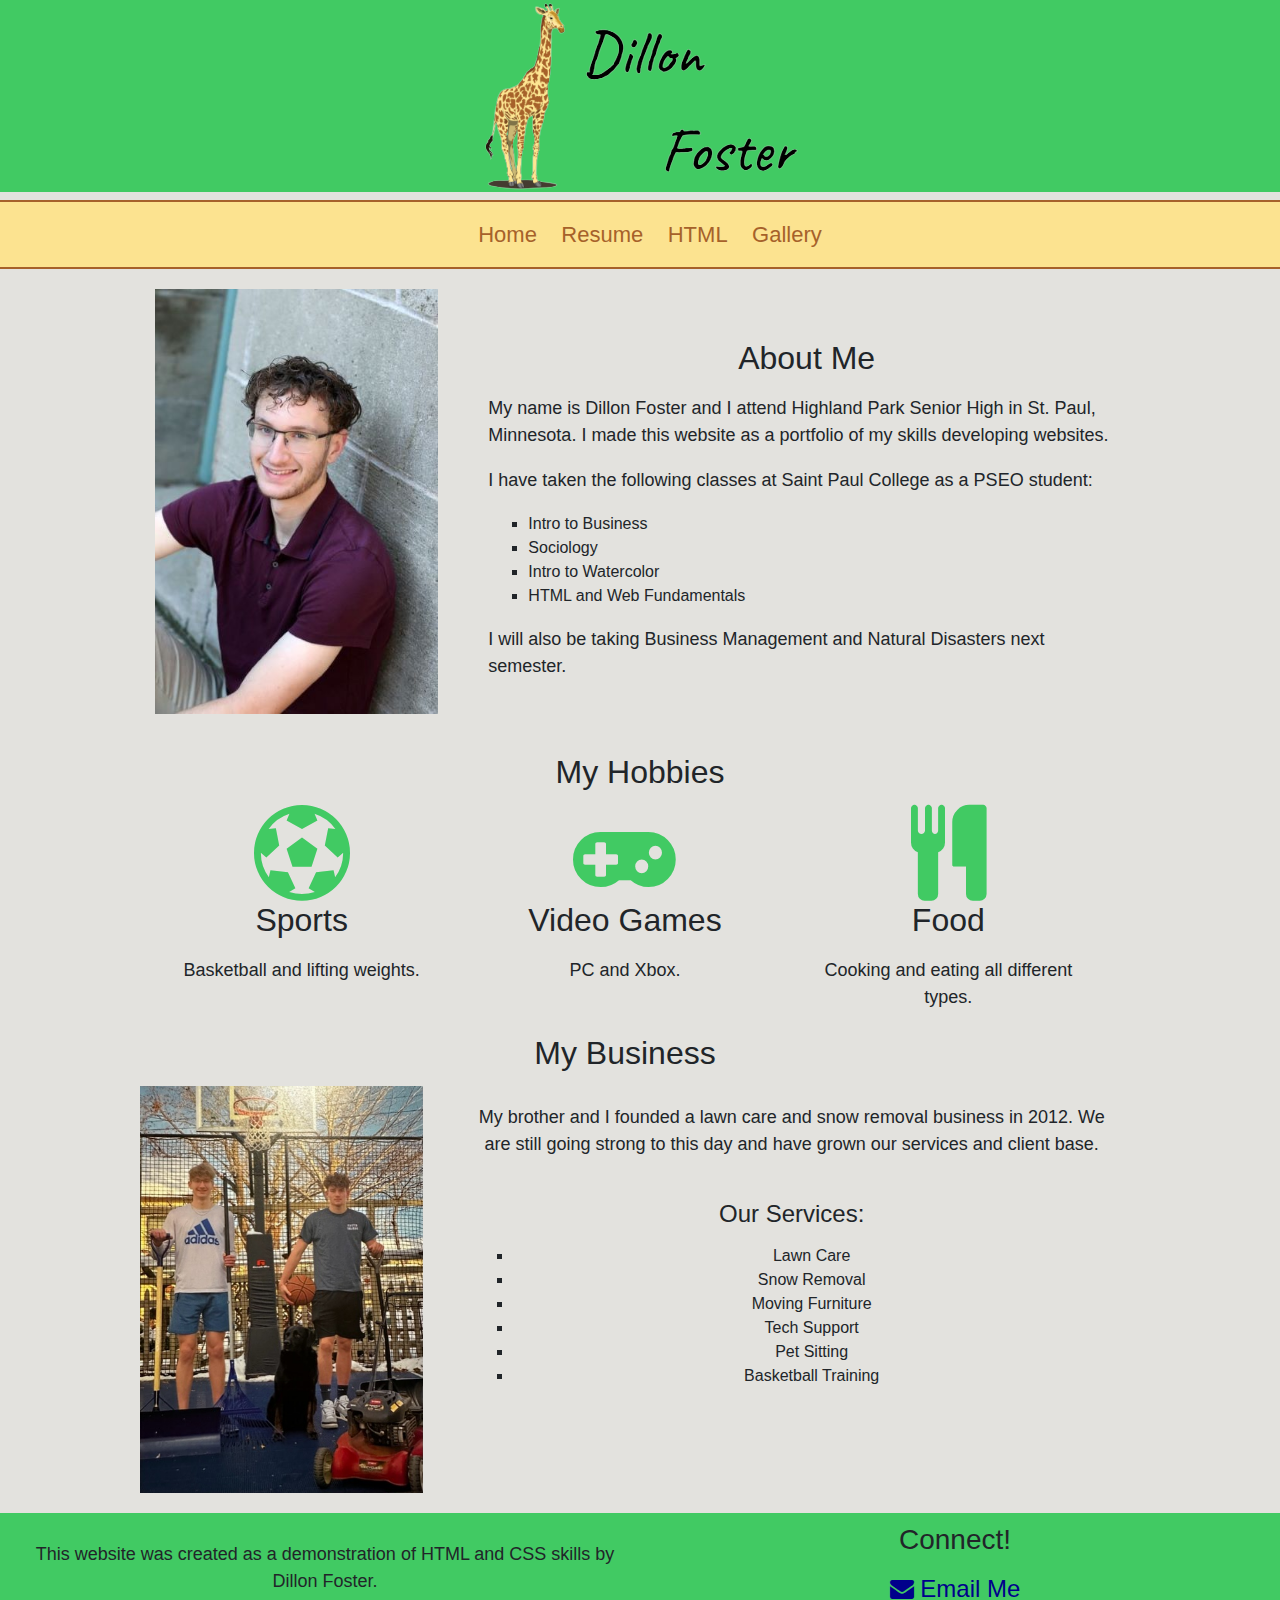
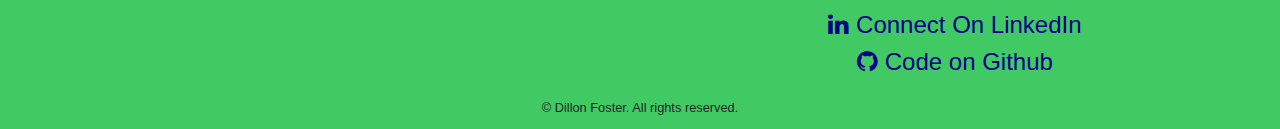
<file: index.html>
<!DOCTYPE html>
<html lang="en">
<head>
	<meta charset="utf-8">
	<meta name="viewport" content="width=device-width, initial-scale=1.0">
	<title>WEBSITE NAME::PAGE NAME</title>
	<link rel="stylesheet" href="https://cdnjs.cloudflare.com/ajax/libs/font-awesome/4.7.0/css/font-awesome.min.css">
	<link rel="stylesheet" href="https://cdn.jsdelivr.net/npm/bootstrap@4.6.1/dist/css/bootstrap.min.css">
	<link rel="stylesheet" href="style.css">
	<meta name="description" content="This is the homepage for Dillon Foster, a highschool student.">
</head>

<body>

	<header>
		<h1>
			<img src="images/logo.png" class="logo" alt="logo" height="192" width="318">
		</h1>
	</header>

	<nav>
		<ul>
			<li><a href="index.html">Home</a></li>
			<li><a href="resume.html">Resume</a></li>
			<li><a href="html.html">HTML</a></li>
			<li><a href="gallery.html">Gallery</a></li>
		</ul>
	</nav>

	<main>
		<div class="container-fluid">
			<div class="row">
				<div class="col-sm-4">
					<img src="images/senior photo.jpg" class="pic">
				</div>
				<div class="col-sm-8">
					<div class="about">
						<h2>About Me</h2>
						<p>My name is Dillon Foster and I attend Highland Park Senior High in St. Paul, Minnesota. I made this website as a portfolio of my skills developing websites.</p>
						<P>I have taken the following classes at Saint Paul College as a PSEO student:</P>
						<ul>
							<li>Intro to Business</li>
							<li>Sociology</li>
							<li>Intro to Watercolor</li>
							<li>HTML and Web Fundamentals</li>
						</ul>
						<p>I will also be taking Business Management and Natural Disasters next semester.</p>
					</div>
				</div>
				<div class="mid">
					<h2>My Hobbies</h2>
				</div>
			<div class="row big-3">
				<div class="col-sm-4">	
					<i class="fa fa-futbol-o" aria-hidden="true"></i>
					<h2>Sports</h2>
					<p>Basketball and lifting weights.</p>
				</div>
			<div class="col-sm-4">
				<i class="fa fa-gamepad"></i>
				<h2>Video Games</h2>
				<p>PC and Xbox.</p>
			</div>
			<div class="col-sm-4">
				<i class="fa fa-cutlery"></i>
				<h2>Food</h2>
				<p>Cooking and eating all different types.</p>
			</div>
			<div class="mid">
				<h2>My Business</h2>
			</div>
			<div class="row">
				<div class="col-sm-4">
					<img src="images/business.jpg" class="pic">
				</div>
				<div class="col-sm-8">
					<p>My brother and I founded a lawn care and snow removal business in 2012. We are still going strong to this day and have grown our services and client base.</p><br>
					<h4>Our Services:</h4>
					<ul>
						<li>Lawn Care</li>
						<li>Snow Removal</li>
						<li>Moving Furniture</li>
						<li>Tech Support</li>
						<li>Pet Sitting</li>
						<li>Basketball Training</li>
					</ul>
				</div>
			</div>
		</div>
	</main>

	<footer>
		<div class="container-fluid">
			<div class="row">
				<div class="col-lg-6">
					<p>This website was created as a demonstration of HTML and CSS skills by Dillon Foster. 
				</div>
				<div class="col-lg-6">
					<h3>Connect!</h3>
					<p><a href="fosterdillon032@gmail.com" target="_blank">
						<h4><i class="fa fa-envelope"></i>  Email Me</h4>
					</a>
					<a href="https://www.linkedin.com/in/dillon-foster-11196b17b" target="_blank">
						<h4><i class="fa fa-linkedin"></i> Connect On LinkedIn</h4>
					</a>
					<a href="https://github.com/DillonF23" target="_blank">
						<h4><i class="fa fa-github"></i> Code on Github</h4>
					</a>
					</p>
				</div>
			</div>
		</div>
		<small>&copy; Dillon Foster. All rights reserved.</small>
	</footer>

	<!--jQuery, Popper, and Bootstrap Javascript files-->
	<script src="https://cdn.jsdelivr.net/npm/jquery@3.6.0/dist/jquery.slim.min.js"></script>
	<script src="https://cdn.jsdelivr.net/npm/popper.js@1.16.1/dist/umd/popper.min.js"></script>
	<script src="https://cdn.jsdelivr.net/npm/bootstrap@4.6.1/dist/js/bootstrap.bundle.min.js"></script>

</body>
</html>
</file>
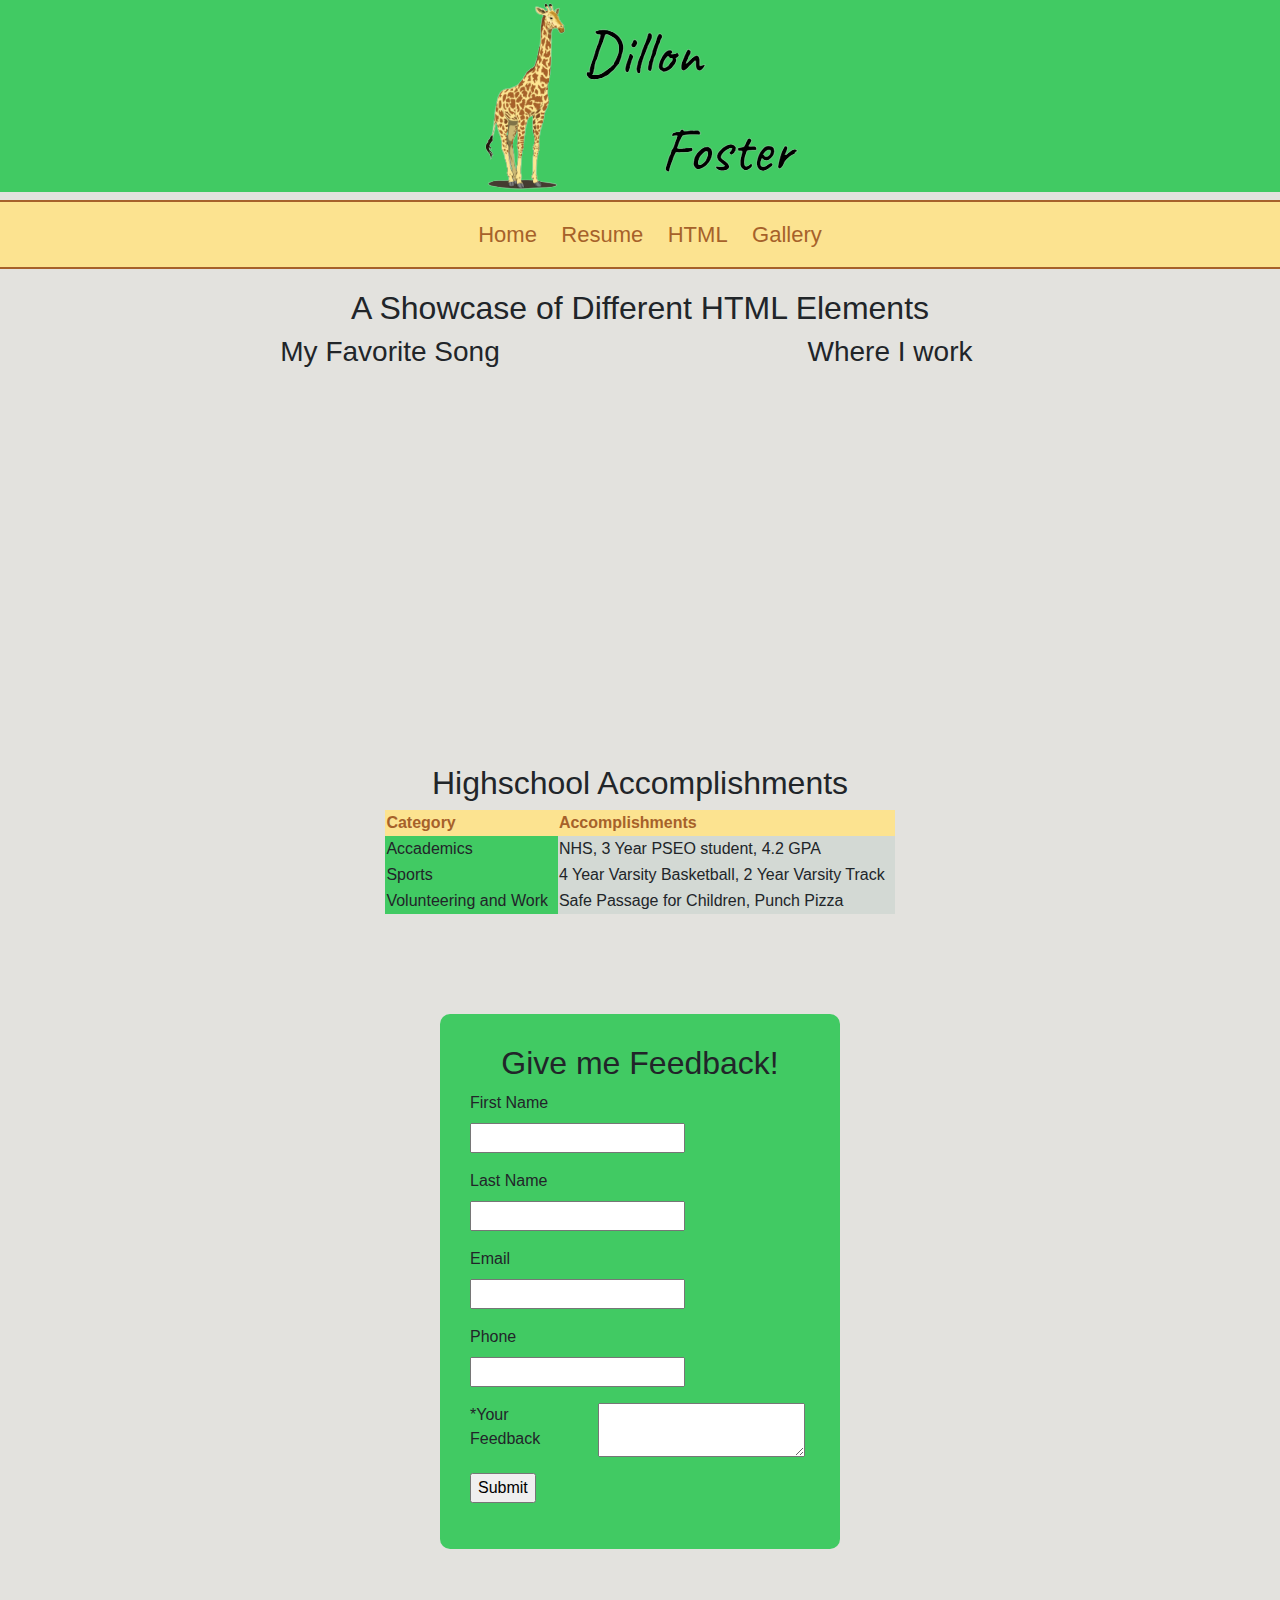
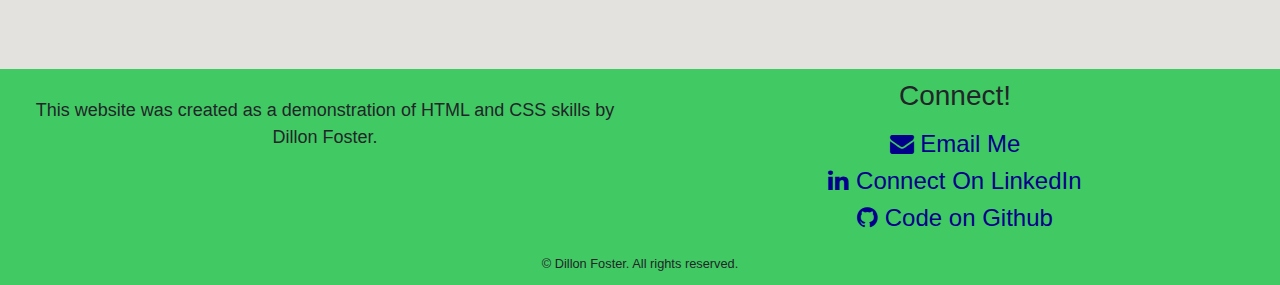
<file: html.html>
<!DOCTYPE html>
<html lang="en">
<head>
	<meta charset="utf-8">
	<meta name="viewport" content="width=device-width, initial-scale=1.0">
	<title>WEBSITE NAME::PAGE NAME</title>
	<link rel="stylesheet" href="https://cdnjs.cloudflare.com/ajax/libs/font-awesome/4.7.0/css/font-awesome.min.css">
	<link rel="stylesheet" href="https://cdn.jsdelivr.net/npm/bootstrap@4.6.1/dist/css/bootstrap.min.css">
	<link rel="stylesheet" href="style.css">
	<meta name="description" content="This is a showcase of HTML by Dillon Foster, a highschool student.">
</head>

<body>

	<header>
		<h1>
			<img src="images/logo.png" class="logo" alt="logo" height="192" width="318">
		</h1>
	</header>

	<nav>
		<ul>
			<li><a href="index.html">Home</a></li>
			<li><a href="resume.html">Resume</a></li>
			<li><a href="html.html">HTML</a></li>
			<li><a href="gallery.html">Gallery</a></li>
		</ul>
	</nav>

	<main>
		<h2>A Showcase of Different HTML Elements</h2>
		<div class="container-fluid">
			<div class="row">
				<div class="col-sm-6">
					<h3>My Favorite Song</h3>
					<iframe style="border-radius:12px" src="https://open.spotify.com/embed/track/7GX5flRQZVHRAGd6B4TmDO?utm_source=generator" width="100%" height="380" frameBorder="0" allowfullscreen="" allow="autoplay; clipboard-write; encrypted-media; fullscreen; picture-in-picture"></iframe>
				</div>
				<div class="col-sm-6">
					<h3>Where I work</h3>
					<iframe src="https://www.google.com/maps/embed?pb=!1m18!1m12!1m3!1d45268.53298624338!2d-93.23625686875002!3d44.8361634!2m3!1f0!2f0!3f0!3m2!1i1024!2i768!4f13.1!3m3!1m2!1s0x87f62dd0f576d29b%3A0xaf5da364122b1843!2sPunch%20Pizza%20Eagan!5e0!3m2!1sen!2sus!4v1670567535345!5m2!1sen!2sus" width="100%" height="380" style="border:0;" allowfullscreen="" loading="lazy" referrerpolicy="no-referrer-when-downgrade"></iframe>
				</div>
			</div>
			<div class="row">
				<div class="col-sm-12">
					<h2>Highschool Accomplishments</h2>
					<table class="center">
						<tr>
							<th>Category</th>
							<th>Accomplishments</th>
						</tr>
						<tr>
							<td>Accademics</td>
							<td>NHS, 3 Year PSEO student, 4.2 GPA</td>
						</tr>
						<tr>
							<td>Sports</td>
							<td>4 Year Varsity Basketball, 2 Year Varsity Track &nbsp</td>
						</tr>
						<tr>
							<td>Volunteering and Work &nbsp</td>
							<td>Safe Passage for Children, Punch Pizza</td>
						</tr>
					</table>
				</div>
			</div>
			<div class="row">
				<div class="col-sm-12">
					<div class="feedback">
						<h2>Give me Feedback!</h2>
						<form method="post"
							action="https://webdevstudents.com/portfolio/submit-form.php">
							<label for="first_name">First Name</label>
							<input type="text" id="first_name" name="first_name" >
							<label for="last_name">Last Name</label>
							<input type="text" id="last_name" name="last_name" >
							<label for="email">Email</label>
							<input type="text" id="email" name="email" >
							<label for="email">Phone</label>
							<input type="text" id="phone" name="phone">
							<label for="comments">*Your Feedback</label> 
							<textarea id="comments" name="comments" required></textarea>
							<input type="submit" value="Submit">
						</form>
					</div>
				</div>
			</div>
		</div>
	</main>

	<footer>
		<div class="container-fluid">
			<div class="row">
				<div class="col-lg-6">
					<p>This website was created as a demonstration of HTML and CSS skills by Dillon Foster. 
				</div>
				<div class="col-lg-6">
					<h3>Connect!</h3>
					<p><a href="fosterdillon032@gmail.com" target="_blank">
						<h4><i class="fa fa-envelope"></i>  Email Me</h4>
					</a>
					<a href="https://www.linkedin.com/in/dillon-foster-11196b17b" target="_blank">
						<h4><i class="fa fa-linkedin"></i> Connect On LinkedIn</h4>
					</a>
					<a href="https://github.com/DillonF23" target="_blank">
						<h4><i class="fa fa-github"></i> Code on Github</h4>
					</a>
					</p>
				</div>
			</div>
		</div>
		<small>&copy; Dillon Foster. All rights reserved.</small>
	</footer>

	<!--jQuery, Popper, and Bootstrap Javascript files-->
	<script src="https://cdn.jsdelivr.net/npm/jquery@3.6.0/dist/jquery.slim.min.js"></script>
	<script src="https://cdn.jsdelivr.net/npm/popper.js@1.16.1/dist/umd/popper.min.js"></script>
	<script src="https://cdn.jsdelivr.net/npm/bootstrap@4.6.1/dist/js/bootstrap.bundle.min.js"></script>
	
</body>
</html>
</file>
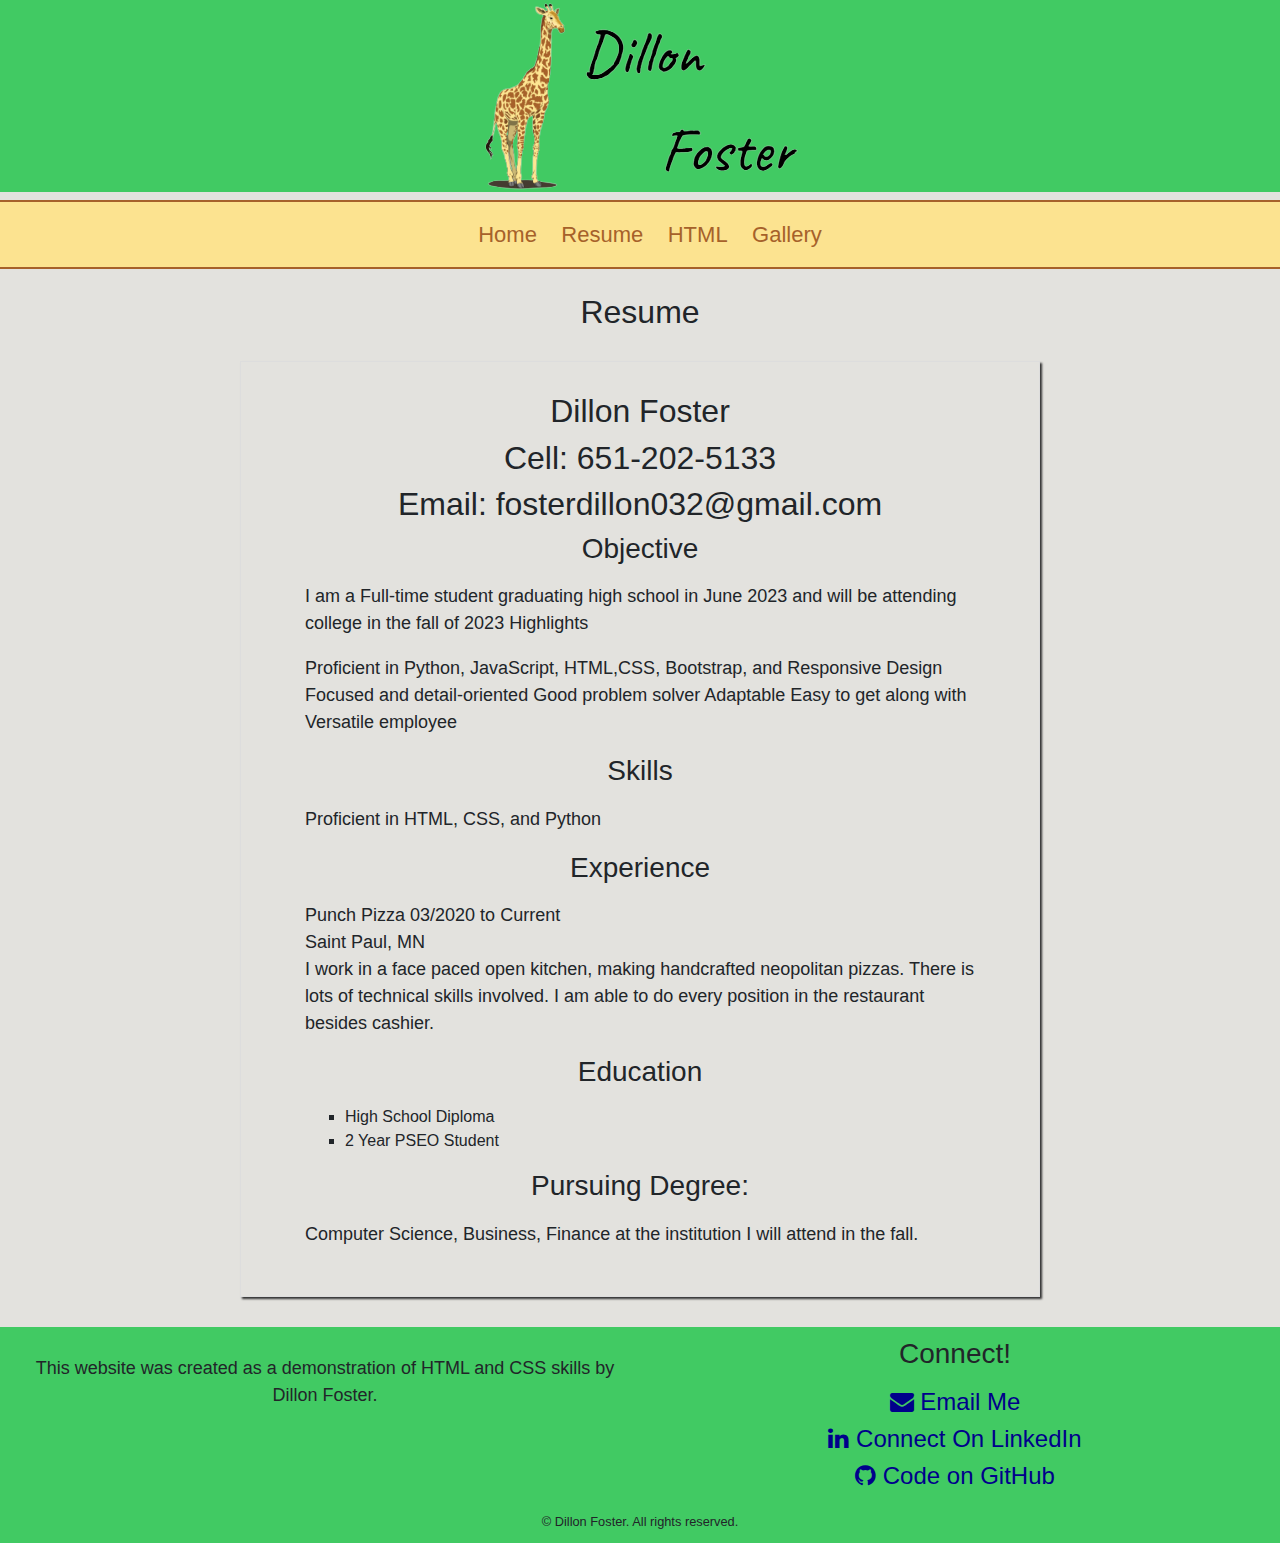
<file: resume.html>
<!DOCTYPE html>
<html lang="en">
<head>
	<meta charset="utf-8">
	<meta name="viewport" content="width=device-width, initial-scale=1.0">
	<title>WEBSITE NAME::PAGE NAME</title>
	<link rel="stylesheet" href="https://cdnjs.cloudflare.com/ajax/libs/font-awesome/4.7.0/css/font-awesome.min.css">
	<link rel="stylesheet" href="https://cdn.jsdelivr.net/npm/bootstrap@4.6.1/dist/css/bootstrap.min.css">
	<link rel="stylesheet" href="style.css">
	<meta name="description" content="This is the resume for Dillon Foster, a highschool student.">

</head>

<body>

	<header>
		<h1>
			<img src="images/logo.png" class="logo" alt="logo" height="192" width="318">
		</h1>
	</header>
	
	<nav>
		<ul>
			<li><a href="index.html">Home</a></li>
			<li><a href="resume.html">Resume</a></li>
			<li><a href="html.html">HTML</a></li>
			<li><a href="gallery.html">Gallery</a></li>
		</ul>
	</nav>
	<Br>
	<h2>Resume</h2>
	<main class="resume">
		<div class="container-row">
			<div class="row">
				<div class="col-sm-12">
					<h2>Dillon Foster</h2>
					<h2>Cell: 651-202-5133</h2>
					<h2>Email: fosterdillon032@gmail.com</h2>
					<h3>Objective</h3>
					<p>I am a Full-time student graduating high school in June 2023  and will be attending college in the fall of 2023
					Highlights</p>

					<p>Proficient in Python, JavaScript, HTML,CSS, Bootstrap, and Responsive Design<br>
					Focused and detail-oriented
					Good problem solver
					Adaptable
					Easy to get along with
					Versatile employee
					</p>

					<h3>Skills</h3>
					<p>Proficient in HTML, CSS, and Python</p>
					<h3>Experience</h3>
					<p>Punch Pizza 03/2020 to Current<br>
					Saint Paul, MN<br>
					I work in a face paced open kitchen, making handcrafted neopolitan pizzas. There is lots of technical skills involved. I am able to do every position in the restaurant besides cashier.</p>

					<h3>Education</h3>
					<ul>
						<li>High School Diploma</li>
						<li>2 Year PSEO Student</li>
					</ul>
					<h3>Pursuing Degree:</h3> 
					<p>Computer Science, Business, Finance at the institution I will attend in the fall.</p>
				</div>
			</div>
		</div>
	</main>

	<footer>
		<div class="container-fluid">
			<div class="row">
				<div class="col-lg-6">
					<p>This website was created as a demonstration of HTML and CSS skills by Dillon Foster. 
				</div>
				<div class="col-lg-6">
					<h3>Connect!</h3>
					<p><a href="fosterdillon032@gmail.com" target="_blank">
						<h4><i class="fa fa-envelope"></i>  Email Me</h4>
					</a>
					<a href="https://www.linkedin.com/in/dillon-foster-11196b17b" target="_blank">
						<h4><i class="fa fa-linkedin"></i> Connect On LinkedIn</h4>
					</a>
					<a href="https://github.com/DillonF23" target="_blank">
						<h4><i class="fa fa-github"></i> Code on GitHub</h4>
					</a>
					</p>
				</div>
			</div>
		</div>
		<small>&copy; Dillon Foster. All rights reserved.</small>
	</footer>
	
	<!--jQuery, Popper, and Bootstrap Javascript files-->
	<script src="https://cdn.jsdelivr.net/npm/jquery@3.6.0/dist/jquery.slim.min.js"></script>
	<script src="https://cdn.jsdelivr.net/npm/popper.js@1.16.1/dist/umd/popper.min.js"></script>
	<script src="https://cdn.jsdelivr.net/npm/bootstrap@4.6.1/dist/js/bootstrap.bundle.min.js"></script>

</body>
</html>
</file>
<file: style.css>
##template##

header{
	text-align: center;
	background-color: #41CA63;
}
h1{
	text-align: center;
	background-color: #41CA63;
	padding-bottom: 0px;
}

h2{
	text-align: center;
}

h3{
	text-align: center;
}

body{
	font-family: 'Montserrat', sans-serif;
	margin: 0;
	background-color: #e3e2de;
}

nav{
	background-color: #FCE390;
	border-top: 2px solid #A6612A;
	border-bottom: 2px solid #A6612A;
}
nav ul{
	list-style-type: none;
	text-align: center;
}

nav li{
	display: inline;
}

nav a{
	text-decoration: none;
	padding-right: 20px;
	font-size: 22px;
}

nav a:link{
	color: #A6612A;
}

nav a:visited{
	color: #A6612A;
}

nav a:hover{
	color: black;
}

nav a:active{
	color: black
}

a:link{
	color: darkblue;
}

a:visited{
	color: darkblue;
}

a:hover{
	color: lightblue;
}

a:active{
	color: black
}

main{
	max-width: 1000px;
	margin: 20px auto;
}

.about{
	padding-top: 50px;
	padding-bottom: 50px;
}

div{
	display: block;
}

.pic{
	float: left;
	max-width: 100%;
	height: auto;
	display: block;
	padding-right: 20px;
}

p{
	font-size: 18px;
	display: block;
	margin-block-start: 1em;
	margin-block-end: 1em;
	margin-inline-start: 0px;
	margin-inline-end: 0px;
}

.about ul{
	overflow: hidden;
}
ul{
	display: block;
	list-style-type: square;
	margin-block-start: 1em;
	margin-block-end: 1em;
	margin-inline-start: 0px;
	margin-inline-end: 0px;
	padding-inline-start: 40px;
}

footer{
	text-align: center;
	border-top: 2px #A6612A;
	padding: 10px;
	background-color: #41CA63;
}

.center{
	margin-left: auto;
	margin-right: auto;
}

td:nth-child(odd){
	background-color: #41CA63;]
	padding-right: 5px;
}

td:nth-child(even){
	background-color: #D3D9D4;
}

th{
	background-color: #FCE390;
	color: #A6612A;
}

 label{
 	float: left;
 	width: 8em;
 	padding-right: 1em;
 }

 input{
 	margin-bottom: 1em;
 	display: block;
 }

 textarea{
 	margin-bottom: 1em;
 	display: block;
 }

.submit{
 	display: block;
 	background-color: lightgray;
 }

@media only screen and (max-width:  1024px){
	h1{
		font-size: 2em;
	}
}

@media only screen and (max-width:  768px){
	h1{
		font-size: 1.5em;
	}
}

.myButton {
	box-shadow: inset 0px 1px 3px 0px #91b8b3;
    background: linear-gradient(to bottom, #768d87 5%, #6c7c7c 100%);
    background-color: #768d87;
    border-radius: 5px;
    border: 1px solid #566963;
    display: inline-block;
    cursor: pointer;
    color: #ffffff;
    font-family: Arial;
    font-size: 15px;
    font-weight: bold;
    padding: 11px 23px;
    text-decoration: none;
    text-shadow: 0px -1px 0px #2b665e;
}

canvas{
	margin: 0 auto;
	display: block;
	background-image: "background.png";
	border: 3px solid blue;
	box-shadow: 1px 1px 4px darkgray;
}

.logo{
	margin: 0 auto;
	display: block;
}

blockquote{
	display: block;
	text-align: center;
}

.resume{
	margin: 30px auto;
	border: 1px solid #dddddd;
	box-shadow: 2px 2px 2px #333333;
	padding: 30px 5%;
	max-width: 800px;
}

.feedback{
	background-color: #41CA63;
	width: 400px;
	margin: 100px auto;
	padding: 30px;
	border-radius: 10px;
	border-color: darkblue;
	border-width: 2px;
}

.gallery{
	margin: 30px auto;
	border: 1px solid #dddddd;
	box-shadow: 2px 2px 2px #333333;
	padding: 30px 5%;
	max-width: 800px;
}

.big-3 i.fa {
    font-size: 6em;
    color: #41CA63;
}

.big-3{
	text-align: center;
	position: relative;
	width: 100%;
	padding-right: 15px;
	padding-left: 15px;
}

.col-sm-4{
	position: relative;
	width: 100%;
	padding-right: 15px;
	padding-left: 15px;
}

.mid{
	margin: auto;
	width: 50%;
	padding: 5px;
	text-align: center;
}
</file>
